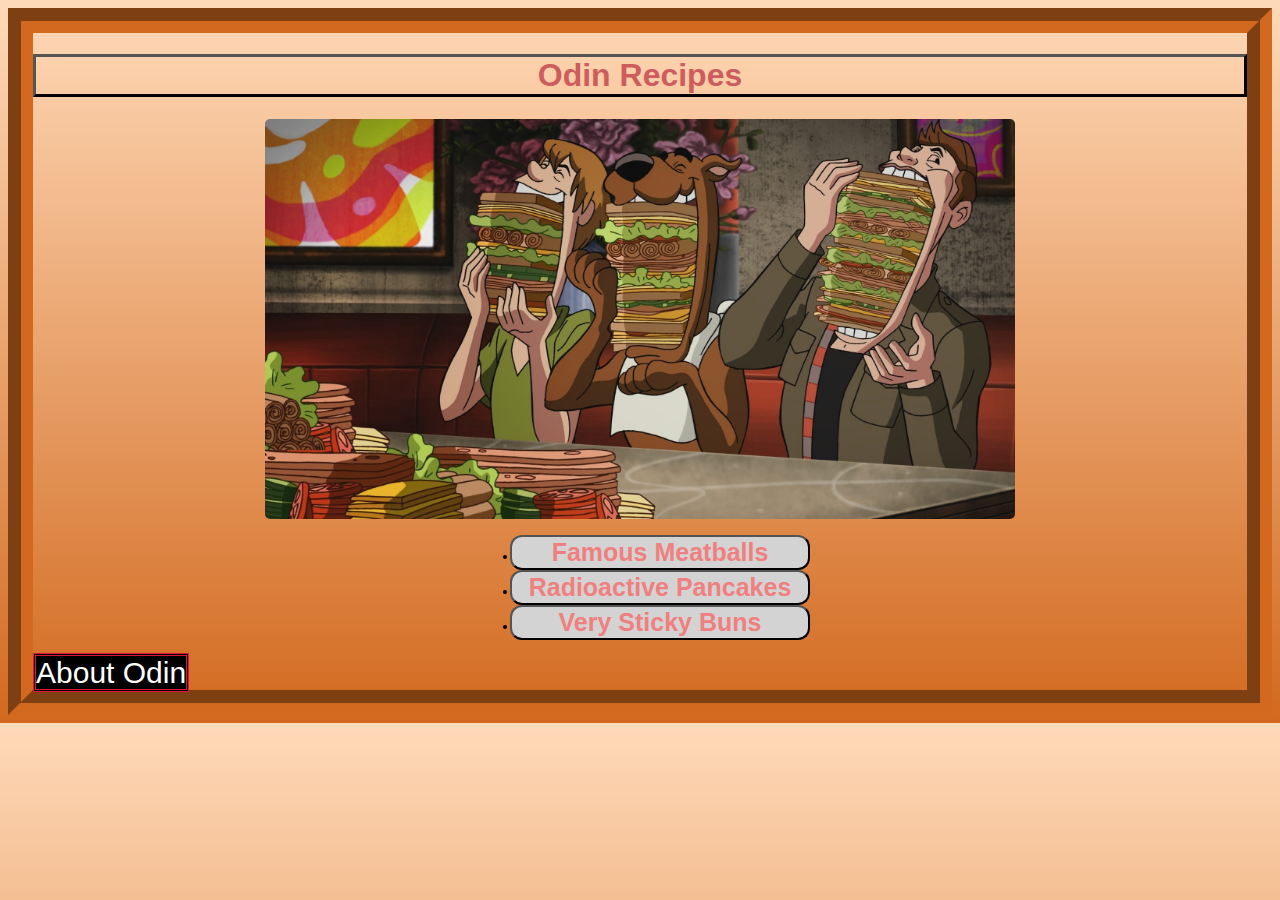
<file: index.html>
<!DOCTYPE html>
<html lang="en">
<head>
    <meta charset="UTF-8">
    <meta http-equiv="X-UA-Compatible" content="IE=edge">
    <meta name="viewport" content="width=device-width, initial-scale=1.0">
    <title>Odin Recipes</title>
    <link rel="stylesheet" href="./style.css">
</head>
    <body class="main">
        <h1>Odin Recipes</h1>
        <img src="./Images/mainn.jpg_large" alt="IYKYK"height=400 width="750">
        <ul>
        <button class = "recipeBut"><li><a href="./recipes/Meatballs.html">Famous Meatballs</a></li></button>
        <button class = "recipeBut"><li><a href="./recipes/RP.html">Radioactive Pancakes</a></li></button>
        <button class = "recipeBut"><li><a href="./recipes/SB.html">Very Sticky Buns</a></li></button>
        </ul>
        <a class="odinText"href="https://www.theodinproject.com/about" target="_blank">About Odin</a>
    </body>
</html>
</file>
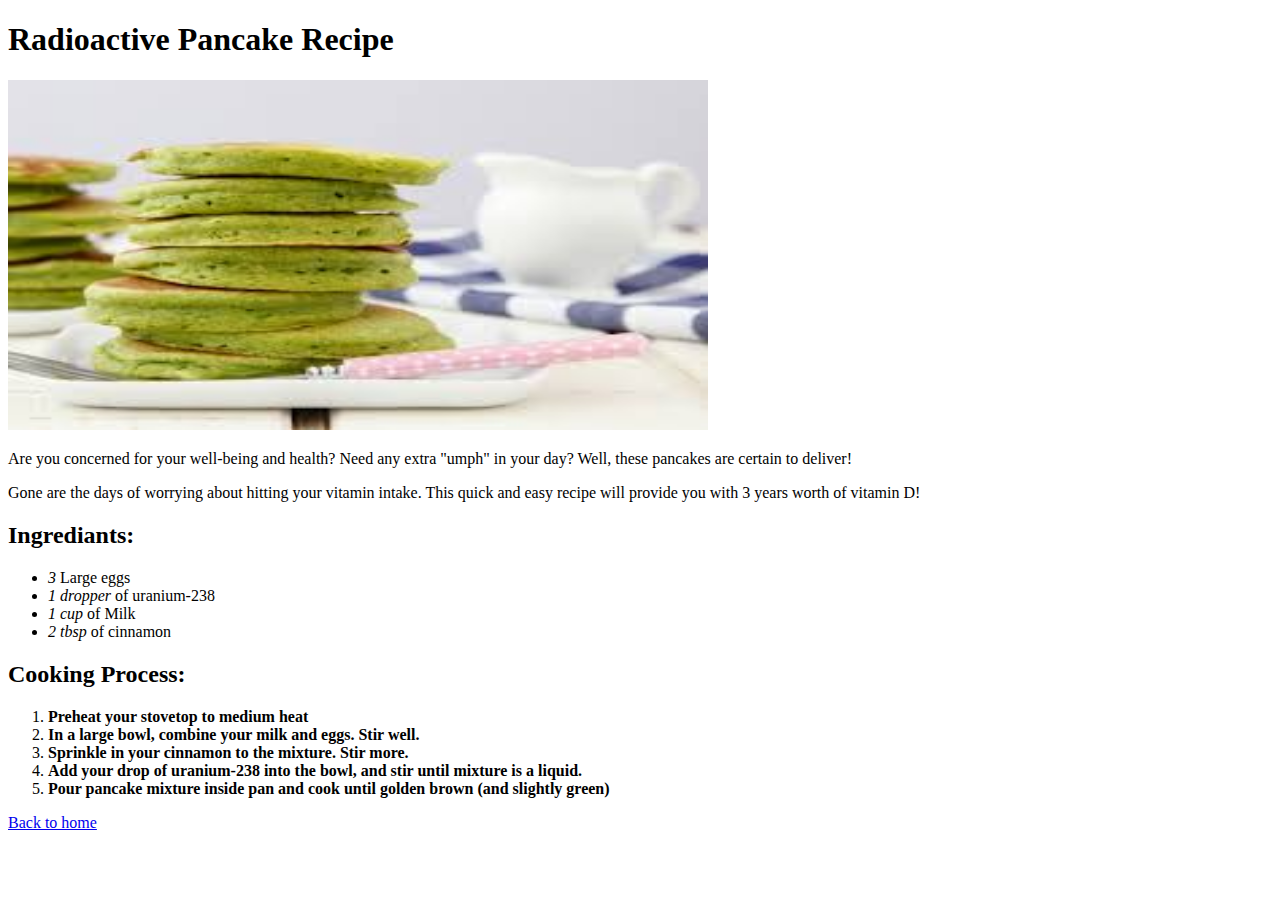
<file: recipes/RP.html>
<!DOCTYPE html>
<html lang="en">
<head>
    <meta charset="UTF-8">
    <meta http-equiv="X-UA-Compatible" content="IE=edge">
    <meta name="viewport" content="width=device-width, initial-scale=1.0">
    <title>Radioactive Pancakes</title>
</head>
    <body>
        <h1>Radioactive Pancake Recipe</h1>
        <img src="../Images/RPS.jpeg" alt = "Scary pancakes"height="350" width="700">
        <p>Are you concerned for your well-being and health? Need any extra "umph" in your day? Well,
          these pancakes are certain to deliver!  
        </p>
        <p>Gone are the days of worrying about hitting your vitamin intake. This quick and easy recipe will provide
            you with 3 years worth of vitamin D!
        </p>
        <h2>Ingrediants:</h2>
        <ul>
            <li><em>3</em> Large eggs</li>
            <li><em>1 dropper</em> of uranium-238</li>
            <li><em>1 cup</em> of Milk</li>
            <li><em>2 tbsp</em> of cinnamon</li>
        </ul>
        <h2>Cooking Process:</h2>
        <ol>
            <li><strong>Preheat your stovetop to medium heat</strong></li>
            <li><strong>In a large bowl, combine your milk and eggs. Stir well.</strong></li>
            <li><strong>Sprinkle in your cinnamon to the mixture. Stir more.</strong></li>
            <li><strong>Add your drop of uranium-238 into the bowl, and stir until mixture is a liquid.</strong></li>
            <li><strong>Pour pancake mixture inside pan and cook until golden brown (and slightly green)</strong></li>
        </ol>
        <a href="../index.html">Back to home</a>
    </body>
</html>
</file>
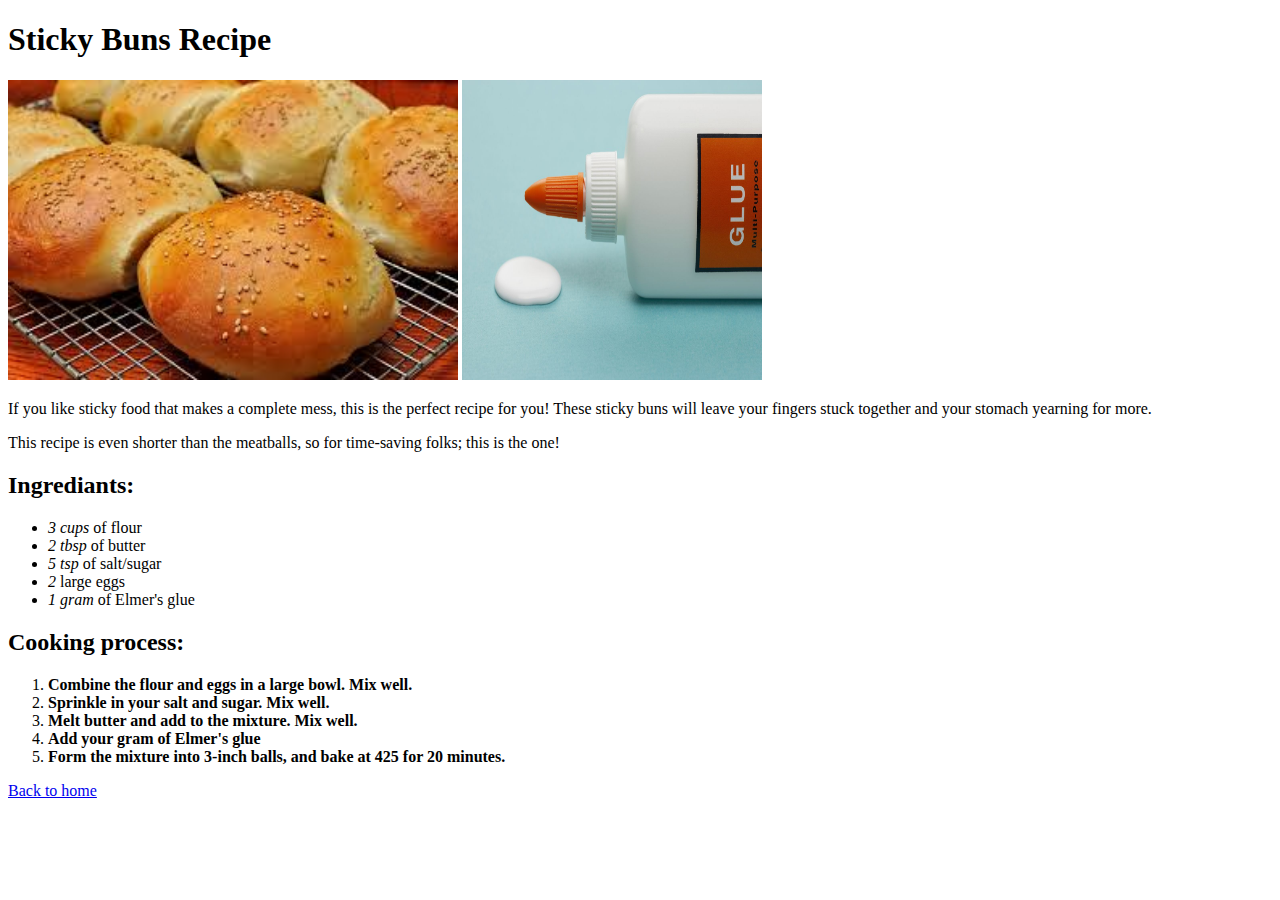
<file: recipes/SB.html>
<!DOCTYPE html>
<html lang="en">
<head>
    <meta charset="UTF-8">
    <meta http-equiv="X-UA-Compatible" content="IE=edge">
    <meta name="viewport" content="width=device-width, initial-scale=1.0">
    <title>Sticky Buns</title>
</head>
    <body>
        <h1>Sticky Buns Recipe</h1>
        <img src="../Images/buns.jpeg"alt="buns"height=300 width="450"> 
        <img src="../Images/glue.jpg" alt="glue" height="300" width="300">
        <p>If you like sticky food that makes a complete mess, this is the perfect recipe for you!
           These sticky buns will leave your fingers stuck together and your stomach yearning for more. 
        </p>
        <p>This recipe is even shorter than the meatballs, so for time-saving folks; this is the one!</p>
        <h2>Ingrediants:</h2>
        <ul>
            <li><em>3 cups</em> of flour</li>
            <li><em>2 tbsp</em> of butter</li>
            <li><em>5 tsp</em> of salt/sugar</li>
            <li><em>2</em> large eggs</li>
            <li><em>1 gram</em> of Elmer's glue</li>
        </ul>
        <h2>Cooking process:</h2>
        <ol>
            <li><strong>Combine the flour and eggs in a large bowl. Mix well.</strong></li>
            <li><strong>Sprinkle in your salt and sugar. Mix well.</strong></li>
            <li><strong>Melt butter and add to the mixture. Mix well.</strong></li>
            <li><strong>Add your gram of Elmer's glue</strong></li>
            <li><strong>Form the mixture into 3-inch balls, and bake at 425 for 20 minutes.</strong></li>
        </ol>
        <a href="../index.html">Back to home</a>
    </body>
</html>
</file>
<file: style.css>
div.steps{
    font-family:"Helvetica, Arial, sans-serif";
    font-size:24px;
    background-color:goldenrod;
    border:firebrick;
    border-radius: 1vw;
    
}
div.ingred{
    font-family:Helvetica, Arial, sans-serif;
    font-size:20px;
    background-color:oldlace;
}
body.header p{
    font-family:Helvetica, Arial, sans-serif;
    font-size:18px;
    background-color:oldlace;

}
body.header{
    -webkit-background-composite: border;
    background-image:url(./Images/kitch.jpg);
    background-size:cover;
    margin-bottom:50px;
    background-repeat: no-repeat;
    background-blend-mode:difference;

}
img.MB{
    width:350px;
    border-radius:50px;
    margin-left:auto;
    margin-right:auto;
    display:block;
}
.header h1{
    text-align:center;
    font-size:30;
    font-family: Helvetica,Arial,sans-serif;
    color:peachpuff;
    background-color:black;
}
.header button{
    width:200px;
    height:50px;
    background-color:darkred;
    border-color:black;
    border-width:3px;
}
.header a{
    font-size:15px;
    color:black;
}
body.main{
    background-image:repeating-linear-gradient(peachpuff,chocolate);
    
    border-style:groove;
    border-color:chocolate;
    border-width:25px;
}
.main h1{
    border-style:outset;
    border-color:black;
    border-width:3px;
    color:indianred;
    font-weight:bolder;
    font-family: Helvetica,Arial,sans-serif;
    text-align:center;
}
.recipeBut{
    display:block;
    margin-left:auto;
    margin-right:auto;
    border-radius:12px;
    width:300px;
    height:auto;
    background-color:lightgray;
}
.main button a{
    font-size:25px;
    text-decoration:none;
    color:lightcoral;
    font-weight:bold;
}
.main img{
    display:block;
    margin-left:auto;
    margin-right:auto;
    border-radius:5px;
}
.odinText{
    font-size:30px;
    text-decoration:none;
    color:white;
    font-family:"Helvetica";
    margin-left:auto;
    display:contain;
    background-color:black;
    border-style:double;
    border-color:crimson;
}
</file>
